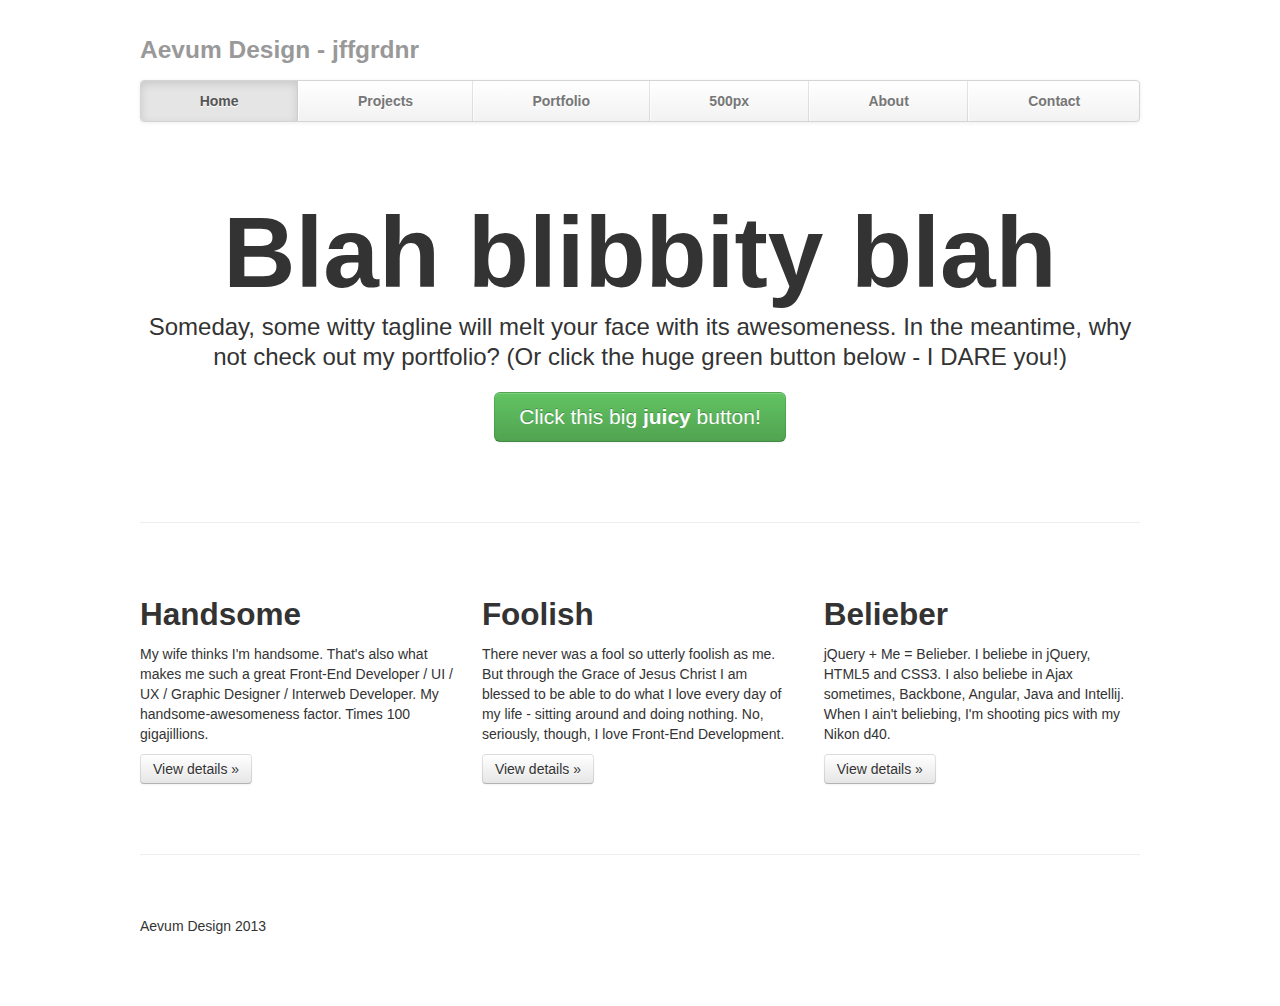
<file: index.html>
<!DOCTYPE html>
<html lang="en">
<head>
  <meta charset="utf-8">
  <title>jffgrdnr</title>
  <meta name="viewport" content="width=device-width, initial-scale=1.0">
  <meta name="description" content="">
  <meta name="author" content="">
  <link href="assets/css/bootstrap.css" rel="stylesheet">
  <link href="assets/css/main.css" rel="stylesheet">
  <link href="assets/css/bootstrap-responsive.css" rel="stylesheet">
  <!-- HTML5 shim, for IE6-8 support of HTML5 elements -->
    <!--[if lt IE 9]>
      <script src="assets/js/html5shiv.js"></script>
      <![endif]-->
      <!-- Fav and touch icons -->
      <link rel="apple-touch-icon-precomposed" sizes="144x144" href="assets/ico/apple-touch-icon-144-precomposed.png">
      <link rel="apple-touch-icon-precomposed" sizes="114x114" href="assets/ico/apple-touch-icon-114-precomposed.png">
      <link rel="apple-touch-icon-precomposed" sizes="72x72" href="assets/ico/apple-touch-icon-72-precomposed.png">
      <link rel="apple-touch-icon-precomposed" href="assets/ico/apple-touch-icon-57-precomposed.png">
      <link rel="shortcut icon" href="assets/ico/favicon.png">
    </head>
    <body>
      <div class="container">
        <div class="masthead">
          <h3 class="muted">Aevum Design - jffgrdnr</h3>
          <div class="navbar">
            <div class="navbar-inner">
              <div class="container">
                <ul class="nav">
                  <li class="active"><a href="#">Home</a></li>
                  <li><a href="#">Projects</a></li>
                  <li><a href="#">Portfolio</a></li>
                  <li><a href="#">500px</a></li>
                  <li><a href="#">About</a></li>
                  <li><a href="#">Contact</a></li>
                </ul>
              </div>
            </div>
          </div><!-- /.navbar -->
        </div>

        <!-- Jumbotron -->
        <div class="jumbotron">
          <h1>Blah blibbity blah</h1>
          <p class="lead">Someday, some witty tagline will melt your face with its awesomeness. In the meantime, why not check out my portfolio? (Or click the huge green button below - I DARE you!)</p>
          <a class="btn btn-large btn-success" id="juicy" href="#">Click this big <strong>juicy</strong> button!</a>
        </div>

        <hr>

        <!-- Example row of columns -->
        <div class="row-fluid">
          <div class="span4">
            <h2>Handsome</h2>
            <p>My wife thinks I'm handsome. That's also what makes me such a great Front-End Developer / UI / UX / Graphic Designer / Interweb Developer. My handsome-awesomeness factor. Times 100 gigajillions.</p>
            <p><a class="btn" href="#">View details &raquo;</a></p>
          </div>
          <div class="span4">
            <h2>Foolish</h2>
            <p>There never was a fool so utterly foolish as me. But through the Grace of Jesus Christ I am blessed to be able to do what I love every day of my life - sitting around and doing nothing. No, seriously, though, I love Front-End Development. </p>
            <p><a class="btn" href="#">View details &raquo;</a></p>
          </div>
          <div class="span4">
            <h2>Belieber</h2>
            <p>jQuery + Me = Belieber. I beliebe in jQuery, HTML5 and CSS3. I also beliebe in Ajax sometimes, Backbone, Angular, Java and Intellij. When I ain't beliebing, I'm shooting pics with my Nikon d40.</p>
            <p><a class="btn" href="#">View details &raquo;</a></p>
          </div>
        </div>

        <hr>

        <div class="footer">
          <p>Aevum Design 2013</p>
        </div>
        <!-- Modal content starts here -->
        <div class="showMe modal hide fade">
          <div class="modal-body">
            <div class="bam">BAM!</div>
          </div>
        </div>
      </div> <!-- /container -->

    <!-- Le javascript
    ================================================== -->
    <!-- Placed at the end of the document so the pages load faster -->
    <script src="assets/js/jquery.js"></script>
    <script src="assets/js/main.js"></script>
    <script src="assets/js/bootstrap-transition.js"></script>
    <script src="assets/js/bootstrap-alert.js"></script>
    <script src="assets/js/bootstrap-modal.js"></script>
    <script src="assets/js/bootstrap-dropdown.js"></script>
    <script src="assets/js/bootstrap-scrollspy.js"></script>
    <script src="assets/js/bootstrap-tab.js"></script>
    <script src="assets/js/bootstrap-tooltip.js"></script>
    <script src="assets/js/bootstrap-popover.js"></script>
    <script src="assets/js/bootstrap-button.js"></script>
    <script src="assets/js/bootstrap-collapse.js"></script>
    <script src="assets/js/bootstrap-carousel.js"></script>
    <script src="assets/js/bootstrap-typeahead.js"></script>

  </body>
  </html>
</file>
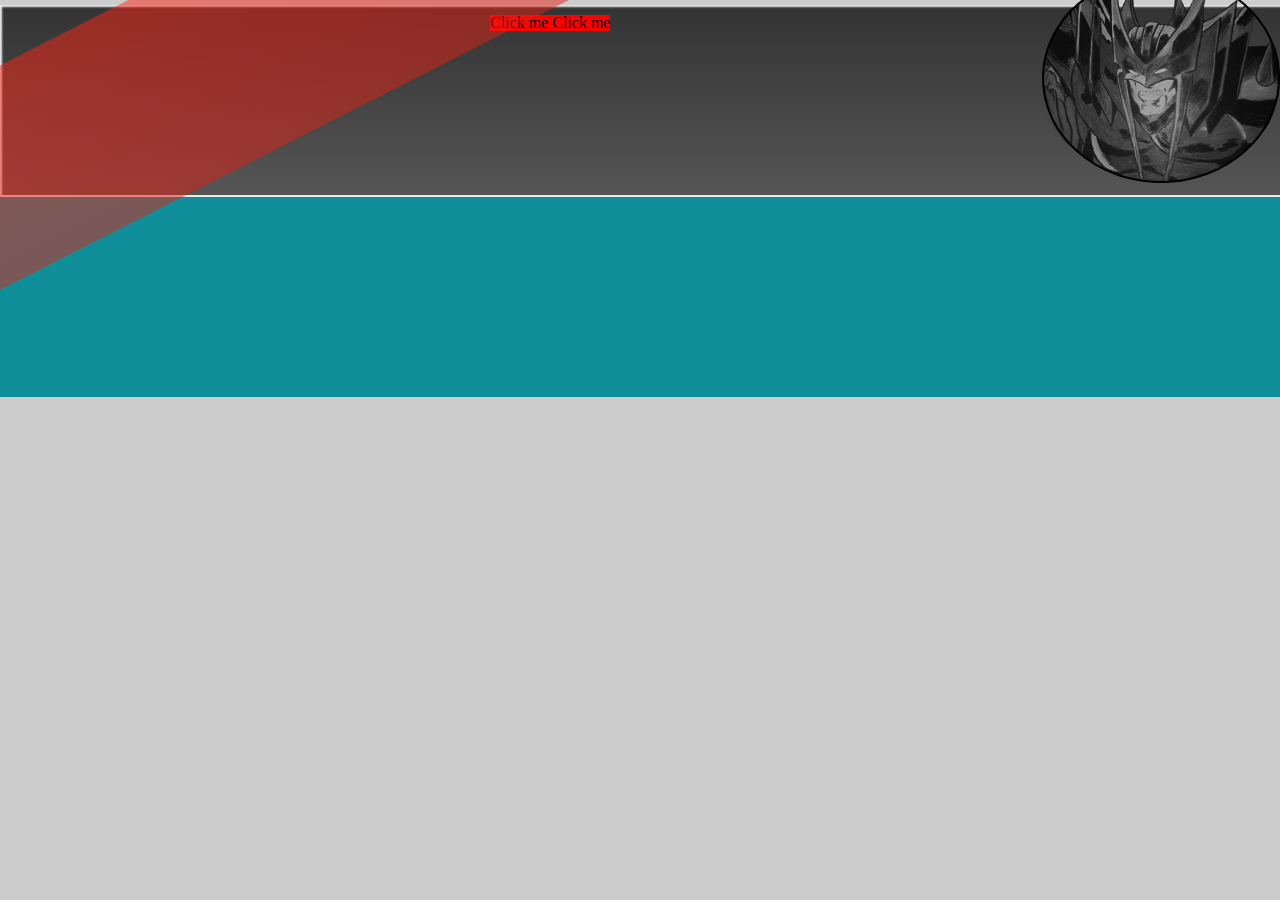
<file: home.html>
<!DOCTYPE html>

<head>
<title>Aevum Design</title>
<link rel="stylesheet" type="text/css" href="styles/reset.css" />
<link rel="stylesheet" type="text/css" href="styles/main.css" />
</head>

<body>
<article class="outerMain">
  	<section class="top clearfix">
  		<nav>
  			<ul>
  				<li class="">
  					<span class="expanded">Click me</span> <span class="shown">Click me</span>
  				</li>
				
			</ul>
		</nav>
  		<div class="stryker"></div>
  		<div class="angle"><span class="triangle"></span></div>
  	</section>
  	<section class="display">

  	</section>
  	<section class="explain">
  	</section>
  	<footer></footer>
</article>
<script src="js/html5shiv.js"></script>
<script src="js/jquery-1.9.1.min.js"></script>
<script src="js/playground.js"></script>
</body>
</html>
</file>
<file: assets/css/main.css>
body { padding-top:20px; padding-bottom:60px; }

/* Custom container */
.container { margin:0 auto; max-width:1000px; }
.container > hr { margin:60px 0; }

/* Main marketing message and sign up button */
.jumbotron { margin:80px 0; text-align:center; }
.jumbotron h1 { font-size:100px; line-height:1; }
.jumbotron .lead { font-size:24px; line-height:1.25; }
.jumbotron .btn { font-size:21px; padding:14px 24px; }

/* Supporting marketing content */
.marketing { margin:60px 0; }
.marketing p + h4 { margin-top:28px; }


/* Customize the navbar links to be fill the entire space of the .navbar */
.navbar .navbar-inner { padding:0; }
.navbar .nav { margin:0; display:table; width:100%; }
.navbar .nav li { display:table-cell; width:1%; float:none; }
.navbar .nav li a { font-weight:bold; text-align:center; border-left:1px solid rgba(255,255,255,.75); border-right:1px solid rgba(0,0,0,.1); }
.navbar .nav li:first-child a { border-left:0; border-radius:3px 0 0 3px; }
.navbar .nav li:last-child a { border-right:0; border-radius:0 3px 3px 0; }

.showMe { display:none; background:none; border:none; box-shadow:none; }
.modal-body { background:url("../img/stryker.png"); width:220px; margin:0 auto; height:185px; color:#fff; font-size:20px; position:relative; }
.modal-body .bam { position:absolute; bottom:5px; left:5px; }
</file>
<file: styles/main.css>
@import url(http://fonts.googleapis.com/css?family=Open+Sans:400,800);
@import url(http://fonts.googleapis.com/css?family=Vollkorn:400,700);
@import url(http://fonts.googleapis.com/css?family=Pacifico);
@import url(http://fonts.googleapis.com/css?family=Abril+Fatface);

/*----------------------------- Main CSS -----------------------------*/

article,aside,details,figcaption,figure,footer,header,hgroup,menu,nav,section { display:block; margin:0; padding:0; }
body { background:#ccc; }
.clearfix:after{ clear:both; content:"."; display:block; height:0; visibility:hidden; }
* html .clearfix, *:first-child+html .clearfix { display:block; zoom:1; } 

/*------ fonts -------*/
.helvetica { font-family:"Trebuchet MS", Arial, Helvetica, sans-serif;}
.georgia { font-family:Georgia, "Times New Roman", Times, serif; }
.myriad { font-family:"Myriad Pro"; }
.opensans { font-family: 'Open Sans', sans-serif; }
.fatface { font-family: 'Abril Fatface', cursive; }

/*------ font colors and styles -------*/
.white { color:#fff; text-shadow:-2px 2px 2px #000; }
.gray { color:#444; text-shadow:-2px 2px 2px #777; }
.maroon { color:#904848; text-shadow:-2px 2px 2px #566c11; }
.teal { color:#1d4f62; text-shadow:0 1px 0 #CCC, 0 2px 0 #C9C9C9, 0 3px 0 #BBB, 0 4px 0 #B9B9B9, 0 5px 0 #AAA, 
		0 6px 1px rgba(0, 0, 0, .1), 0 0 5px rgba(0, 0, 0, .1), 0 1px 3px rgba(0, 0, 0, .3), 0 3px 5px rgba(0, 
        0, 0, .2), 0 5px 5px rgba(0, 0, 0, .25), 0 1px 1px rgba(0, 0, 0, .2), 0 7px 20px rgba(0, 0, 0, .15) }
.teal-back { background:#1d4f62;}

.vertmid { vertical-align:middle; }
.vertbot { vertical-align:bottom; }
.thick { font-weight:700; }

.fontbeastly { font:700 60px/75px 'Abril Fatface', cursive; }
.fontwow { font:700 46px/54px 'Open Sans', sans-serif; }
.fonthuge { font:400 34px/40px Arial, Helvetica, sans-serif; }
.fontxlrg { font:400 28px/34px Arial, Helvetica, sans-serif; }
.fontlrg { font:22px/28px Arial, Helvetica, sans-serif; }
.fontmed { font:400 16px/20px Arial, Helvetica, sans-serif; }
.fontsml { font:400 12px/18px Arial, Helvetica, sans-serif; }
.fontxsml { font:400 11px/15px  Arial, Helvetica, sans-serif; }

.action { display:inline-block; color:#fff; border-radius:3px; padding:5px 15px; background:#ac652c; cursor:pointer; text-shadow:1px 1px 4px #333; box-shadow:2px 2px 3px #444; }
.action:hover { background:#cd7937;}
.action:active { background:#ac652c; }


/*----------------------------------- Main Content -----------------------*/
.outerMain { width:100%; }
/* ---- old home page iteration ---  .innerMain { width:495px; margin:200px auto 0; text-align:center; border-radius:5px; border:1px solid #DDD; box-shadow:inset -2px 3px 4px #777; padding:22px; background:#FFF; }*/
.top { background:#333; 
background: #333; /* for non-css3 browsers */ 
filter: progid:DXImageTransform.Microsoft.gradient(startColorstr='#333', endColorstr='#555'); /* for IE */
background: -webkit-gradient(linear, left top, left bottom, from(#333), to(#555)); /* for webkit browsers */
background: -moz-linear-gradient(top,  #333,  #555); /* for firefox 3.6+ */
border-bottom:2px solid #eaeaea; 
box-shadow:inset 2px 2px 2px #eaeaea; margin:5px 0 0 0; padding:10px 0; position:relative; }
.top .angle { width:100%; height:200px; position:absolute; top:-65%; left:-20%; opacity:.5;  
background: #fe2517; /* for non-css3 browsers */ 
filter: progid:DXImageTransform.Microsoft.gradient(startColorstr='#fe2517', endColorstr='#e22013'); /* for IE */
background: -webkit-gradient(linear, left top, left bottom, from(#fe2517), to(#e22013)); /* for webkit browsers */
background: -moz-linear-gradient(top,  #fe2517,  #e22013); /* for firefox 3.6+ */
transform:rotate(-27deg); 
-ms-transform:rotate(-27deg); /* IE 9 */ 
-moz-transform:rotate(-27deg); /* Firefox */ 
-webkit-transform:rotate(-27deg); /* Safari and Chrome */ 
-o-transform:rotate(-27deg); /* Opera */ }
.top nav { margin:0 auto; width:300px; height:100%; }
.top nav li { height:100%; float:left; background:red; }
.top nav li.shown { display:none; }
.top .angle .triangle { width:2px; height:0; border-left:5px solid transparent; border-right:5px solid transparent; border-bottom: 8px solid #333; position:relative; bottom:-200px; left:-1082px; display:block; }
.top .stryker { background:url("../img/strykerBlack.png"); height:185px; width:247px; margin:-15px 0 0 0; float:right; }

.display { background:#108f9b; min-height:200px; height:100%; }
.display .slideSet { margin:0 auto; width:600px; position:relative; }
.display .slideSet .slide { width:300px; height:200px; }
.display .slide.left { background:#108f9b; position:absolute; top:0; left:0; }
.display .slide.down { background:#108f9b; position:absolute; top:0; left:0;  
transform:rotate(-90deg); 
-ms-transform:rotate(-90deg); /* IE 9 */ 
-moz-transform:rotate(-90deg); /* Firefox */ 
-webkit-transform:rotate(-90deg); /* Safari and Chrome */ 
-o-transform:rotate(-90deg); /* Opera */ }
.display .slide.right { background:#108f9b; position:absolute; top:0; right:25%;}
.display .slide.up { background:#108f9b; position:absolute; top:0; right:25%;
transform:rotate(-90deg); 
-ms-transform:rotate(-90deg); /* IE 9 */ 
-moz-transform:rotate(-90deg); /* Firefox */ 
-webkit-transform:rotate(-90deg); /* Safari and Chrome */ 
-o-transform:rotate(-90deg); /* Opera */}

.content { background:#555; }
footer { background:#888; }
</file>
